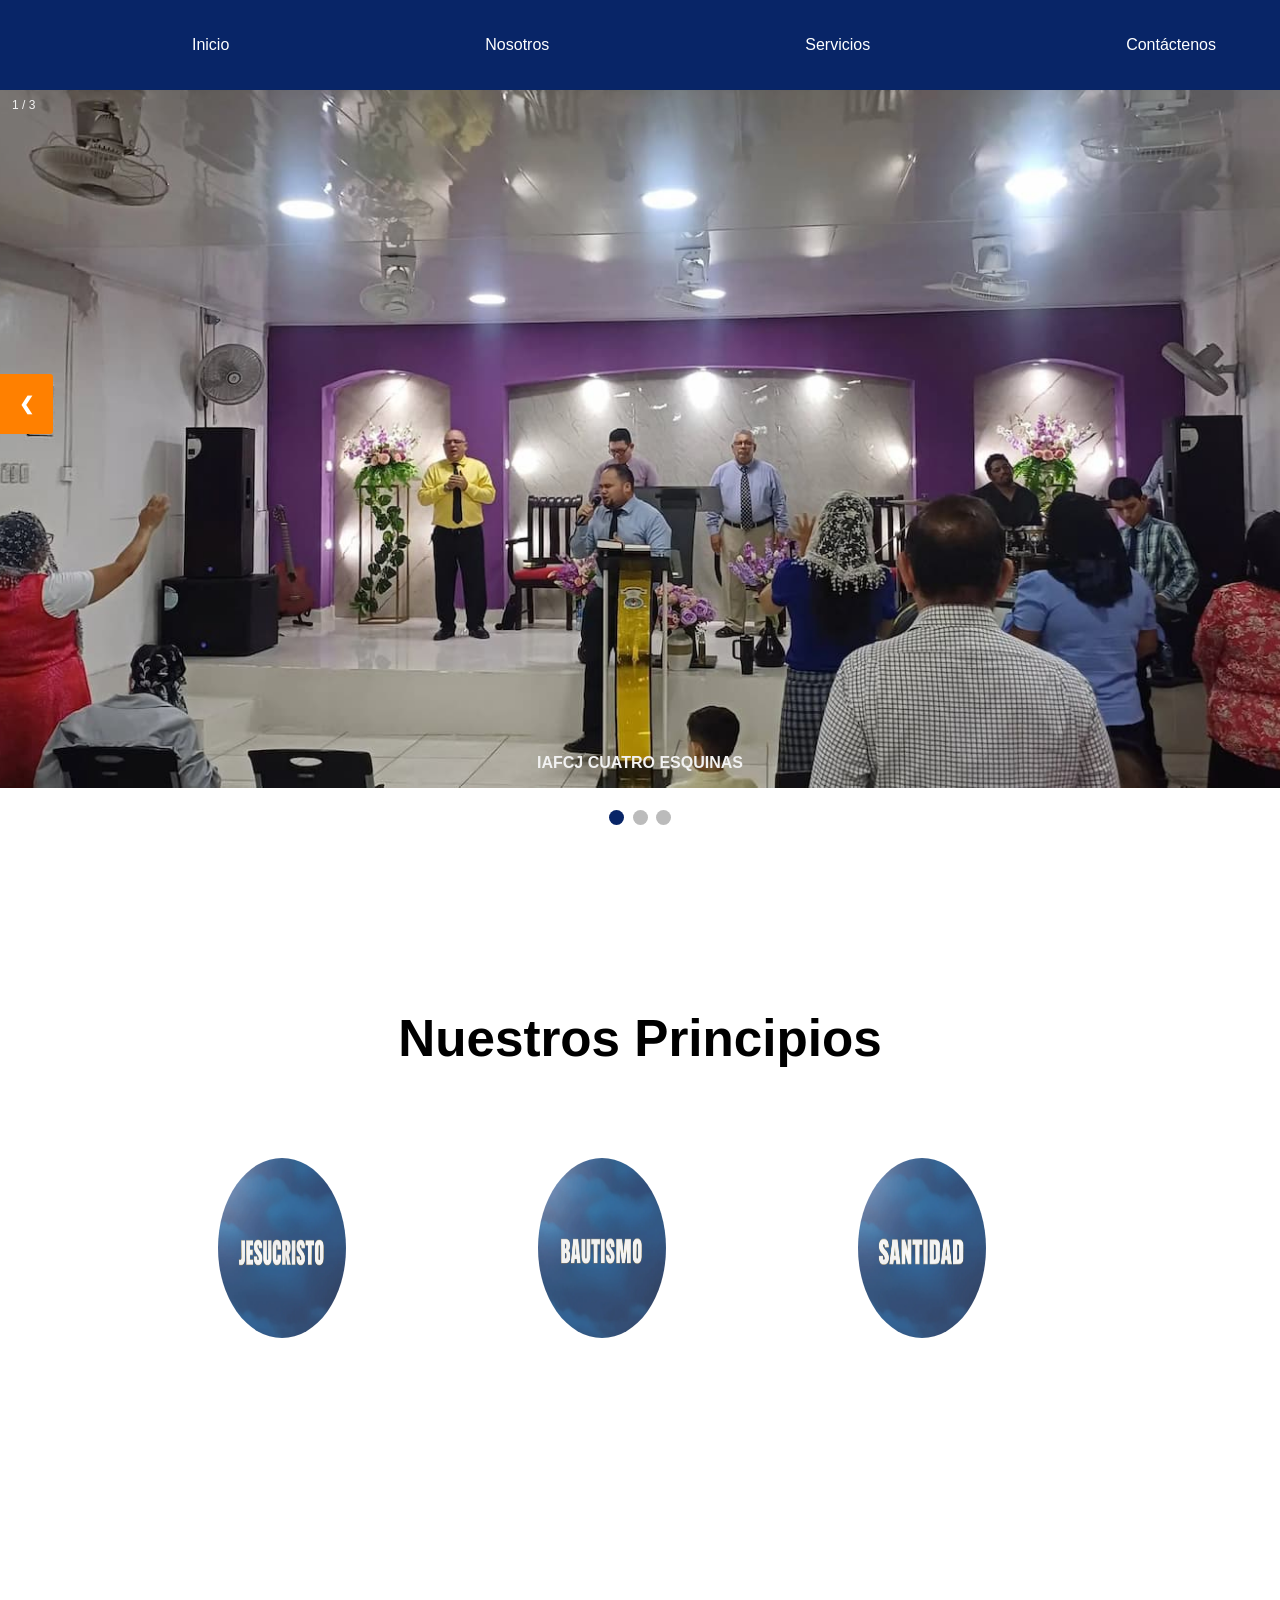
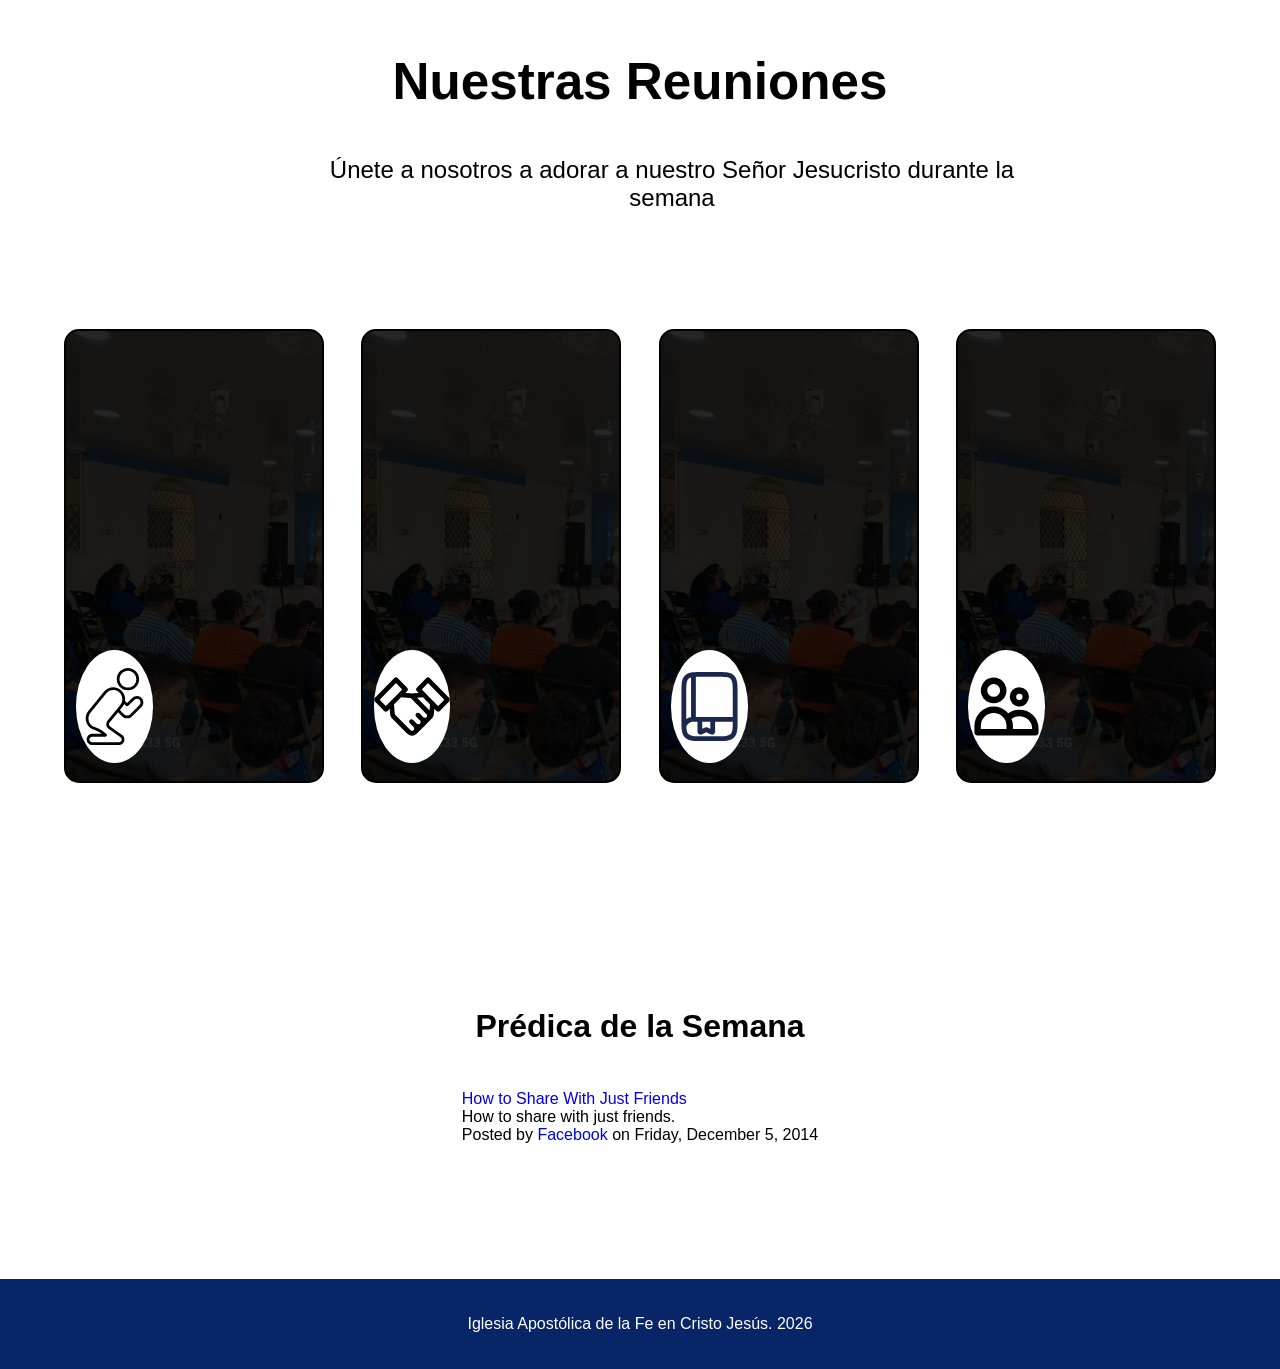
<file: index.html>
<!DOCTYPE html>
<html lang="es">
<head>
    <meta charset="UTF-8">
    <meta http-equiv="X-UA-Compatible" content="IE-edge">
    <meta name="viewport" content="width=device-width, initial-scale=1.0">
    <meta name="description" content="Bienvenido a nuestros servicos durante la semana. Un lugar para conocer, adorar y orar a nuestro señor Jesucristo.">
    <title>Iglesia Apostolica de la Fe en Cristo Jesus Cuatro Esquinas</title>
    <link rel="preload" href="img/slides/vista-frente-1600w.webp" as="image">
    <link rel="stylesheet" href="style.css">
</head>
<body>
  <header class="header-container">
    <nav class="nav-bar">
      <ul class="nav-options">
        <li class="nav-list"><a class="link" href="index.html#home">Inicio</a></li>
        <li class="nav-list"><a class="link" href="nosotros.html">Nosotros</a></li>
        <li class="nav-list"><a class="link" href="index.html#servicios">Servicios</a></li>
        <li class="nav-list"><a class="link" href ="contact.html">Contáctenos</a></li>
      </ul>
    </nav>
    <nav class="nav-mobil" >
      <div class="hamburger">
        <span class="bar"></span>
        <span class="bar"></span>        
        <span class="bar"></span> 
      </div>
      <ul class="mobil-list">
        <li><a class="mobil-link" href="index.html#home">Inicio</a></li>
        <li><a class="mobil-link" href="nosotros.html">Nosotros</a></li>
        <li><a class="mobil-link" href="index.html#servicios">Servicios</a></li>
        <li><a  class="mobil-link" href="contact.html">Contáctenos</a></li>
      </ul>    
    </nav>
    <section class="home" id="home">

      <div class="slideshow-container">
      <div class="mySlides fade">
        <div class="numbertext">1 / 3</div>
        <img src="img/slides/vista-frente-1600w.webp" srcset="img/slides/vista-frente-800w.webp 800w, img/slides/vista-frente-1600w.webp 1600w, img/slides/vista-frente-2500w.webp 2500w" 
        sizes= "(max-width: 768px) 100vw, 80vw" class="hero" fetchpriority="high" alt="Alabando a Jesucristo">
        <h1 class="text">IAFCJ CUATRO ESQUINAS</h1>
      </div>

      <div class="mySlides fade">
        <div class="numbertext">2 / 3</div>
        <img src="img/slides/imposicion_pastor_soto.webp" class="hero" alt="Orando por sanidad">
        <div class="text">IAFCJ CUATRO ESQUINAS</div>
      </div>

  <div class="mySlides fade">
    <div class="numbertext">3 / 3</div>
    <img src="img/slides/Congregacion_desde_altar.webp" class="hero" alt="IAFCJ Cuatro Esquinas alabdo a Dios">
    <div class="text">IAFCJ CUATRO ESQUINAS</div>
  </div>

    <button type="button" class="prev" onclick="plusSlides(-1)" aria-label="Anterior slide">&#10094;</button>
    <button type="button" class="next" onclick="plusSlides(1)" aria-label="Siguiente slide">&#10095;</button>
  </div>

  <br>

  <!-- The dots/circles -->
<div class="dot-container">
    <span class="dot" onclick="currentSlide(1)"></span>
    <span class="dot" onclick="currentSlide(2)"></span>
    <span class="dot" onclick="currentSlide(3)"></span>
  </div>
      </section>
  </header>
  <main>
  <section class="principios-container">
    <h2 class="principios-title">Nuestros Principios</h2>
    
    <!-- Imagenes de Principios desplegadas con JS-->
  
  
    <div class="principios"></div>
  
    </section>
  
          <div class="modal hidden">
            <div class="modal-content">
              <span class="close-btn">&times;</span>
              <img class="modal-img">
              <p class="modal-text"></p>
            </div>
          </div>
      
  <section class="servicios-section" id="servicios">
    <h2 class="servicios-title">Nuestras Reuniones</h2>
    <p class="invitacion">Únete a nosotros a adorar a nuestro Señor Jesucristo durante la semana</p>
    <div class="servicios-container">
      <div class="servicios">
        <h3>CULTO DE ORACIÓN</h3>
        <img src="img/servicios/orar.svg" class="service-image" alt="Icono manos orando">
        <p class="dia">Martes 6:00 pm</p>
      </div>
      <div class="servicios">
        <h3>CULTO DE FRATERNIDADES</h3>
        <img src="img/servicios/hand-shake.svg" alt="Icono saludo">
        <p class="dia">Jueves 6:00 pm</p>
      </div>
      <div class="servicios">
        <h3 >ESCUELA BÍBLICA</h3>
        <img src="img/servicios/bible.svg" alt="Icono de la biblia">
        <p class="dia">Domingos 10:00 am</p>
      </div>
      <div class="servicios">
        <h3>CULTO EVANGELÍSTICO</h3>
        <img src="img/servicios/users.svg" alt="Icono usuarios">
        <p class="dia">Domingos 11:15 pm</p>
      </div>
    </div>
  
  </section>
  
  <section class="preach">
    <h2 class="preach-title">Prédica de la Semana</h2>
    <div id="fb-root"></div>
    <script async defer src="https://connect.facebook.net/en_US/sdk.js#xfbml=1&version=v19.0"></script>
  
    <div class="fb-video" data-href="https://www.facebook.com/somos4troesquinas/videos/1485760486324151" data-width="500" data-show-text="false">
      <div class="fb-xfbml-parse-ignore">
        <blockquote cite="https://www.facebook.com/facebook/videos/10153231379946729/">
          <a href="https://www.facebook.com/facebook/videos/10153231379946729/">How to Share With Just Friends</a>
          <p>How to share with just friends.</p>
          Posted by <a href="https://www.facebook.com/facebook/">Facebook</a> on Friday, December 5, 2014
        </blockquote>
      </div>
    </div>
  </section>
</main>

<footer class="footer">
  <span>Iglesia Apostólica de la Fe en Cristo Jesús. 2026</span>
</footer>

<script defer src="menu.js"></script> 
<script defer src="script.js"></script>
</body>
</html>
</file>
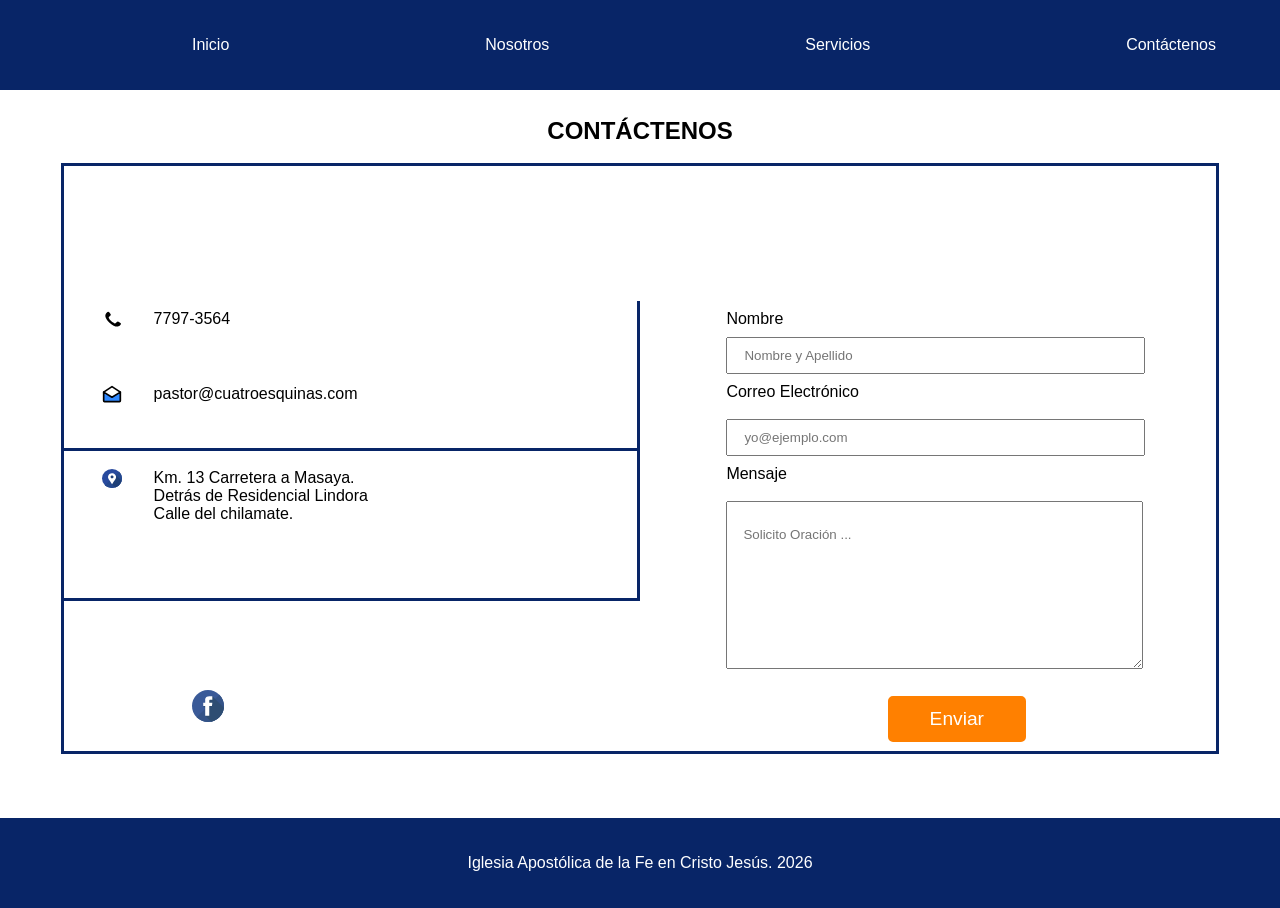
<file: contact.html>
<!DOCTYPE html>
<html lang="es">
<head>
    <meta charset="UTF-8">
    <meta http-equiv="X-UA-Compatible" content="IE-edge">
    <meta name="viewport" content="width=device-width, initial-scale=1.0">
    <meta name="description" content="Contáctenos. Envíe su nombre, correo y mensaje y le responderemos pronto">
    <title>Contacto</title>
    <link rel="stylesheet" href="style.css">
</head>
<body>
  
<header class="header-container">
  <nav class="nav-bar">
    <ul class="nav-options">
      <li class="nav-list"><a class="link" href="index.html#home">Inicio</a></li>
      <li class="nav-list"><a class="link">Nosotros</a></li>
      <li class="nav-list"><a class="link" href="index.html#servicios">Servicios</a></li>
      <li class="nav-list"><a class="link" href="contact.html">Contáctenos</a></li>
    </ul>
  </nav>
  <nav class="nav-mobil" >
    <div class="hamburger">
      <span class="bar"></span>
      <span class="bar"></span>        
      <span class="bar"></span> 
    </div>
    <ul class="mobil-list">
      <li><a class="mobil-link" href="index.html#home">Inicio</a></li>
      <li><a class="mobil-link" href="nosotros.html">Nosotros</a></li>
      <li><a class="mobil-link" href="index.html#servicios">Servicios</a></li>
      <li><a  class="mobil-link" href="contact.html">Contáctenos</a></li>
    </ul>    
  </nav>
</header>
  </main>  
    <section class="form-section">
      <h1>CONTÁCTENOS</h1>
      <div class="info-container">
        <img src="img/forma/call.svg" class="phone-image" alt="phone icon"><p class="phone-number">7797-3564</p>
        <img src="img/forma/mail.svg" class="mail-image" alt="mail icon"><p class="email">pastor@cuatroesquinas.com</p>
       
        <img src="img/forma/address.svg" class="address-image" alt="Location icon"><div class="address">
          <p>Km. 13 Carretera a Masaya.</p>  Detrás de Residencial Lindora
          <p>Calle del chilamate.</p>
        </div>
        <ul class="social-networks"> 
          <li class="list-social"> <a href="https://www.facebook.com/somos4troesquinas" class="logo"><img src="img/forma/fb1.svg" class="fb" alt="Facebook icon"></a></li>
        </ul>
        <form action="https://api.web3forms.com/submit" method="POST" class="form">
          <input type="hidden" name="access_key" value="96ead554-1c9c-457c-add5-d3d6f582c235">
          <label for="name" class="label-name">Nombre</label>
          <input type="text" class="text-name" name="name" id="name" maxlength="30" placeholder= "Nombre y Apellido" required>
          <label  for="email" class="label-email">Correo Electrónico</label>
          <input type="email" name="email" class="text-name" id="email" placeholder= "yo@ejemplo.com" required>
          <label for="msg" class="label-message">Mensaje</label>
          <textarea name="message" class="text-message" id= "msg" maxlength="600" placeholder= "Solicito Oración ..."></textarea>
          <button type="submit">Enviar</button>
        </form>
      </div>
    </section>  
  </main>
  <footer class="footer">
    <span>Iglesia Apostólica de la Fe en Cristo Jesús. 2026</span>
  </footer>

  <script src="menu.js"></script>
</body>
</html>
</file>
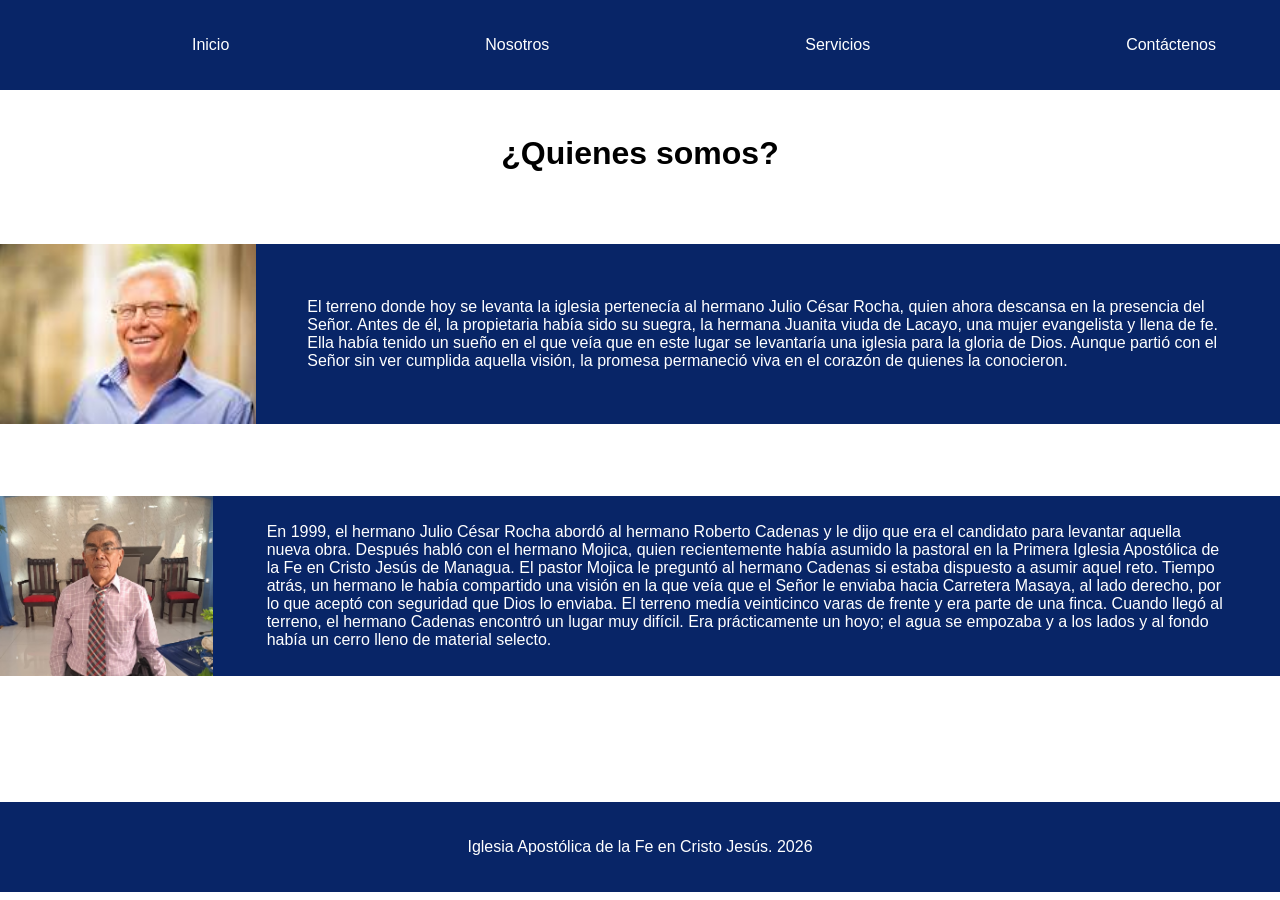
<file: nosotros.html>
<!DOCTYPE html>
<html lang="es">
<head>
    <meta charset="UTF-8">
    <meta http-equiv="X-UA-Compatible" content="IE-edge">
    <meta name="viewport" content="width=device-width, initial-scale=1.0">
    <meta name="description" content="Conozca quienes somos, nuestros inicios, nuestros pastores">
    <title>Nosotros</title>
    <link rel="stylesheet" href="style.css">
</head>
<body>
  <header class="header-container">
    <nav class="nav-bar">
      <ul class="nav-options">
        <li class="nav-list"><a class="link" href="index.html#home">Inicio</a></li>
        <li class="nav-list"><a class="link" href="nosotros.html">Nosotros</a></li>
        <li class="nav-list"><a class="link" href="index.html#servicios">Servicios</a></li>
        <li class="nav-list"><a class="link" href ="contact.html">Contáctenos</a></li>
      </ul>
    </nav>
    <nav class="nav-mobil" >
      <div class="hamburger">
        <span class="bar"></span>
        <span class="bar"></span>        
        <span class="bar"></span> 
      </div>
      <ul class="mobil-list">
        <li><a class="mobil-link" href="index.html#home">Inicio</a></li>
        <li><a class="mobil-link" href="nosotros.html">Nosotros</a></li>
        <li><a class="mobil-link" href="index.html#servicios">Servicios</a></li>
        <li><a  class="mobil-link" href="contact.html">Contáctenos</a></li>
      </ul>    
    </nav>
  </header>

  <main>
    <h1 class="nosotros-title">¿Quienes somos?</h1>
<!--<p>
  El terreno donde hoy se levanta la iglesia pertenecía al hermano Julio César Rocha, quien ahora descansa en la 
  presencia del Señor. Antes de él, la propietaria había sido su suegra, la hermana Juanita viuda de Lacayo, una mujer 
  evangelista y llena de fe. Ella había tenido un sueño en el que veía que en este lugar se levantaría una iglesia para 
  la gloria de Dios. Aunque partió con el Señor sin ver cumplida aquella visión, la promesa permaneció viva en el corazón 
  de quienes la conocieron.
</p>
<p>
  En 1999, el hermano Julio César Rocha abordó al hermano Roberto Cadenas y le dijo que era el candidato  para levantar 
  aquella nueva obra. Después habló con el hermano Mojica, quien recientemente había asumido la 
  pastoral en la Primera Iglesia  Apostólica de la Fe en Cristo Jesús de Managua. El pastor Mojica le preguntó al hermano 
  Cadenas si estaba dispuesto a asumir aquel reto. Tiempo atrás, un hermano le había compartido una visión en la que veía 
  que el Señor le enviaba hacia Carretera Masaya, al lado derecho, por lo que aceptó con seguridad que Dios lo enviaba.
  El terreno medía veinticinco varas de frente y era parte de una finca. Cuando llegó al terreno, el hermano Cadenas encontró 
  un lugar muy difícil. Era prácticamente un hoyo; el agua se empozaba y a los lados y al fondo había un cerro lleno de 
  material selecto. 
</p>
<p>
  La hermana Amanda Díaz, quien cuidaba la finca, se acercó y se ofreció a apoyar en la obra. También le expresó que conocía 
  a mucha gente del sector y que en aquella zona no existía una iglesia apostólica. Con esa motivación, el hermano comenzó 
  a visitar dos veces por semana, recorriendo casa por casa junto a ella. 
  El hermano Sergio Ampié se convirtió en el primer bautizado de la nueva obra, y desde ese momento la congregación comenzó
  a crecer. Sin embargo, surgió un problema: las personas aceptaban al Señor y preguntaban dónde se reunirían para 
  congregarse. 
</p>
<p>
  Con pico, piochas y palas, después de los ayunos, apenas tres o cuatro personas trabajaban arduamente para acondicionar 
  el terreno. La hermana Amanda presidía los cultos y el hermano Cadenas predicaba la Palabra. Todo se hacía con esfuerzo, 
  sacrificio y mucha fe.
</p>
<p>
  Llegó un momento en que la obra seguía creciendo, pero no había recursos económicos ni un lugar adecuado para reunirse. 
  Ya tenían alrededor de catorce jóvenes congregándose, pero aún no contaban con un templo. Entonces alguien donó un toldo 
  y bajo aquella cubierta improvisada comenzaron a realizar los cultos.
</p>
<p>
  Más adelante, las columnas de la iglesia fueron compradas a un pastor que vendía hierro. Ya teníamos materiales, pero 
  no había quien levantara la estructura. Fue entonces cuando el hermano Luis Adán González se ofreció voluntariamente para 
  realizar el trabajo sin recibir salario alguno. Gracias a su ayuda, la estructura pudo levantarse.
</p>
<p>
  Aun así, la iglesia no tenía piso ni paredes. Cuando llovía, todos terminaban empapados y llenos de lodo. El hermano 
  Cadenas tocó una puerta buscando ayuda para construir la pared trasera del templo, pero no se abrió. Aquella noche llegó 
  triste al culto y anunció a la congregación que no tendrían paredes que los resguardaran. Sin embargo, ese día había 
  llegado una visita desde Chinandega, y al escuchar la situación le dijo: “No se preocupe, yo dono el material ”. 
  Así, una vez más, Dios proveyó en el momento exacto.
</p>
<p>
  Entre aquellos catorce jovencitos que comenzaron a llegar a la iglesia estaba Jonathan Ponce. El hermano Cadenas fue 
  personalmente a hablar con sus padres para solicitar permiso para bautizarlo. La respuesta de ellos fue impactante: 
  “Desde que mi hijo va donde ustedes, ha tenido un cambio radical”. Ese testimonio confirmó que Dios estaba obrando 
  poderosamente en medio de aquella naciente congregación.
</p>
  <p>
  Así comenzó la historia de la iglesia: entre lodo, esfuerzo, ayuno, oración y fe, viendo cómo Dios iba cumpliendo la 
  visión que años atrás había puesto en el corazón de una mujer creyente.

  </p>-->
    <div class="people1-container">
      <img src="img/nosotros/julio_rocha.jpeg" class="people1" alt="Hermano Julio Rocha">
      <div class="container-people1-text">
        <span class="people1-text">La hermana Juanita viuda de Lacayo soño que en su finca se levantaría una congregación. Su yerno, el
          hermano Julio Rocha, donó el terreno en 1999.
        </span>
        <span class="people1-desktop">
          El terreno donde hoy se levanta la iglesia pertenecía al hermano Julio César Rocha, quien ahora descansa en la 
          presencia del Señor. Antes de él, la propietaria había sido su suegra, la hermana Juanita viuda de Lacayo, una mujer 
          evangelista y llena de fe. Ella había tenido un sueño en el que veía que en este lugar se levantaría una iglesia para 
          la gloria de Dios. Aunque partió con el Señor sin ver cumplida aquella visión, la promesa permaneció viva en el corazón 
          de quienes la conocieron.
        </span>
      </div>
    </div>
    <div class="people2-container">
      <img src="img/nosotros/roberto_cadenas.jpeg" class="people2" alt="Hermano Roberto Cadenas">
      <div class="container-people2-text">
        <span class="people2-text">El hermano Roberto Cadenas había recibido una palabra: que el Señor le enviaba hacia 
        Carretera Masaya, por lo que aceptó empezar la obra con la seguridad que Dios lo enviaba.
        </span>
        <span class="people1-desktop">
          En 1999, el hermano Julio César Rocha abordó al hermano Roberto Cadenas y le dijo que era el candidato  para levantar 
          aquella nueva obra. Después habló con el hermano Mojica, quien recientemente había asumido la 
          pastoral en la Primera Iglesia  Apostólica de la Fe en Cristo Jesús de Managua. El pastor Mojica le preguntó al hermano 
          Cadenas si estaba dispuesto a asumir aquel reto. Tiempo atrás, un hermano le había compartido una visión en la que veía 
          que el Señor le enviaba hacia Carretera Masaya, al lado derecho, por lo que aceptó con seguridad que Dios lo enviaba.
          El terreno medía veinticinco varas de frente y era parte de una finca. Cuando llegó al terreno, el hermano Cadenas encontró 
          un lugar muy difícil. Era prácticamente un hoyo; el agua se empozaba y a los lados y al fondo había un cerro lleno de 
          material selecto. 
        </span>
      </div>
    </div>
    </main>

    <footer class="footer">
      <span>Iglesia Apostólica de la Fe en Cristo Jesús. 2026</span>
    </footer>


<script src="menu.js"></script> 
</body>
</html>
</file>
<file: style.css>
* {
  margin: 0;
  padding: 0;
  text-decoration: none;
  font-family: "Montserrat", sans-serif;
}

html,
body {
  min-height: 100%;
  width: 100%;
}

body {
  background: white;
  background-repeat: no-repeat;
}

/* Hero Section */

.slideshow-container {
  max-width: 1000px;
  position: relative;
  margin: auto;
}

.mySlides {
  display: none;
}

.prev,
.next {
  cursor: pointer;
  position: absolute;
  top: 50%;
  width: auto;
  margin-top: -22px;
  padding: 16px;
  color: white;
  font-weight: bold;
  font-size: 18px;
  transition: 0.6s ease;
  border-radius: 0 3px 3px 0;
  user-select: none;
}

.next {
  right: 0;
  border-radius: 3px 0 0 3px;
}

.prev:hover,
.next:hover {
  background-color: rgba(0, 0, 0, 0.8);
}

/* Caption text */
.text {
  color: #f2f2f2;
  font-size: 1rem;
  font-weight: bold;
  position: absolute;
  bottom: 20px;
  width: 100%;
  text-align: center;
}

/* Number text (1/3 etc) */
.numbertext {
  color: #f2f2f2;
  font-size: 12px;
  padding: 8px 12px;
  position: absolute;
  top: 7.5vh;
}

/* The dots/bullets/indicators */

.dot-container {
  text-align: center;
}

.dot {
  cursor: pointer;
  height: 15px;
  width: 15px;
  margin: 0 2px;
  background-color: #bbb;
  border-radius: 50%;
  display: inline-block;
  transition: background-color 0.6s ease;
}

.active,
.dot:hover {
  background-color: #717171;
}

/* Fading animation */
.fade {
  animation-name: fade;
  animation-duration: 1.5s;
}

@keyframes fade {
  from { opacity: 0.4; }
  to { opacity: 1; }
}

.hero {
  margin-top: 7.5vh;
  height: 35vh;
  width: 100vw;
  object-fit: cover;
}

.header-container {
  display: flex;
  width: 100vw;
}

.nav-bar {
  width: 0;
  height: 0;
}

.nav-mobil {
  display: flex;
  justify-content: space-between;
  align-items: center;
  background-color: #082567;
  transition: 0.3s;
  width: 100vw;
  height: 7.5vh;
  position: fixed;
  z-index: 1000;
}

.nav-mobil li {
  list-style: none;
}

.mobil-list {
  visibility: hidden;
  background-color: #082567;
}

.mobil-link {
  color: white;
  font-size: 3rem;
}

.hamburger {
  flex: 1;
  margin-left: -10vw;
}

.bar {
  display: block;
  width: 6vw;
  height: 0.5vh;
  margin: 0.6vh auto;
  -webkit-transition: all 0.3s ease-in-out;
  transition: all 0.3s ease-in-out;
  background-color: white;
}

.hamburger.active .bar:nth-child(1) {
  margin-top: 5vh;
  margin-left: 10vw;
  transform: translateY(13px) rotate(45deg);
}

.hamburger.active .bar:nth-child(2) {
  opacity: 0;
}

.hamburger.active .bar:nth-child(3) {
  margin-top: 1.5vh;
  margin-left: 10vw;
  transform: translateY(-16px) rotate(-45deg);
}

.nav-mobil.active {
  display: flex;
  flex-direction: column;
  justify-content: center;
  left: -5vh;
  transition: 0.3s;
  z-index: 1;
  width: 110vw;
  height: 100vh;
  padding-bottom: 10vh;
  visibility: visible;
}

.active {
  background-color: #082567;
}

.nav-mobil.active .mobil-list {
  gap: 2vh;
  margin-top: -40vh;
  margin-left: 14vw;
  visibility: visible;
}

.mobil-list.active {
  visibility: visible;
  display: flex;
  justify-content: space-around;
  align-items: center;
  flex-direction: column;
  width: 80%;
  height: 70%;
}

.link {
  visibility: hidden;
}

/* Principios Section Mobile */

.principios-title {
  color: black;
  font-size: 2em;
  padding-bottom: 5vh;
}

.principios-container {
  padding: 10vh 0 15vh 0;
  display: flex;
  flex-direction: column;
  align-items: center;
  width: 100vw;
}

.principios {
  width: 90%;
}

.principio {
  width: 40%;
  height: 20%;
  border-radius: 50%;
  opacity: 0.8;
  transition: 1s ease;
  cursor: pointer;
  margin-bottom: 2vh;
}

.principio_container {
  display: flex;
  flex-direction: column;
  align-items: center;
  position: relative;
}

.principio_container:hover {
  display: flex;
  flex-direction: column;
  opacity: 1;
}

.principio_btn {
  margin: 3vh 0 5vh 0;
  background-color: #ff8000;
  color: white;
  opacity: 1;
  border-radius: 5px;
  border: 3px solid #ff8000;
  font-size: 1em;
  font-weight: bold;
  padding: 10px 20px;
}

/* Servicios Section */

.servicios-section {
  display: flex;
  flex-direction: column;
  align-items: center;
  width: 100vw;
  padding-bottom: 10vh;
}

.servicios-title {
  color: black;
  font-size: 2em;
  padding-bottom: 5vh;
  display: flex;
  justify-content: center;
  width: 90vw;
}

.invitacion {
  color: black;
  font-size: 1.5em;
  padding-bottom: 8vh;
  width: 80vw;
  text-align: center;
}

.servicios-container {
  display: flex;
  flex-direction: column;
  align-items: center;
  width: 90vw;
  margin-left: 2.5vw;
}

.servicios {
  display: flex;
  flex-direction: column;
  align-items: center;
  height: 50vh;
  width: 80vw;
  background-image: none;
  background-color: #104e8b;
  border: #082567 solid 2px;
  border-radius: 15px;
  margin-top: 5vh;
}

.servicios h3 {
  color: white;
  margin: 10vh 0 3vh 0;
  font-size: 1.2em;
  font-weight: bold;
}

.servicios img {
  background-color: white;
  width: 35%;
  height: 25%;
  border-radius: 50%;
  overflow: hidden;
  margin: 3vh 0 3vh 2vw;
}

.dia {
  color: white;
  font-size: 1.2em;
  font-weight: bold;
}

.preach {
  display: flex;
  flex-direction: column;
  justify-content: center;
  padding: 10vh 0 5vh 0;
  width: 90vw;
}

.preach-title {
  display: flex;
  justify-content: center;
  color: black;
  font-size: 2em;
  padding-bottom: 5vh;
  margin-left: 5vw;
  width: 90vw;
}

.fb-video {
  width: 90vw;
  display: flex;
  justify-content: center;
  margin-left: 5vw;
}

/* Modal */

.modal {
  position: fixed;
  inset: 0;
  width: 100vw;
  height: 100vh;
  background-color: rgba(0, 0, 0, 0.9);
  backdrop-filter: blur(15px);
  display: flex;
  justify-content: center;
  align-items: center;
  z-index: 1000;
}

.hidden {
  display: none;
}

.modal-img {
  width: 100%;
}

.modal-content {
  position: relative;
  background-color: white;
  width: 80%;
  max-width: 700px;
  padding: 20px;
  border-radius: 10px;
}

.modal-text {
  margin-top: 20px;
  line-height: 1.6;
}

.close-btn {
  justify-self: end;
  font-size: 2rem;
  cursor: pointer;
}

/* Form Section */

.form-section {
  display: flex;
  flex-direction: column;
  justify-content: center;
  padding-top: 2vh;
}

.form-section h1 {
  margin-bottom: 2vh;
  align-self: center;
}

.servicios:hover > h3 {
  display: block;
}

.form {
  grid-row: 1/2;
  display: flex;
  flex-direction: column;
  justify-content: center;
  width: 86vw;
  padding-left: 5%;
  border-bottom: solid #082567 3px;
}

.info-container {
  width: 90vw;
  height: 75vh;
  margin: 0 5vw 5vw 5vw;
  display: grid;
  grid-template-columns: 1fr;
  grid-template-rows: repeat(5, 1fr);
  border: solid #082567 3px;
}

.label-name {
  grid-row: 1/2;
  width: 90%;
  margin: 1vh 0 2vh 0;
}

.text-name {
  grid-row: 1/2;
  width: 90%;
  padding: 1vh 0 1vh 0;
}

.text-name::placeholder,
.text-email::placeholder,
.text-message::placeholder {
  padding: 1rem;
}

.label-email {
  grid-row: 1/2;
  margin: 1vh 0 2vh 0;
}

.text-email {
  grid-row: 1/2;
  width: 90%;
  padding: 1vh 0 1vh 0;
}

.label-message {
  grid-row: 1/2;
  margin: 1vh 0 2vh 0;
}

.text-message {
  grid-row: 1/2;
  width: 90%;
  padding: 1vh 0 0 0;
  height: 20vh;
}

button {
  grid-row: 1/2;
  width: 30%;
  margin-top: 3vh;
  padding: 1vh;
  align-self: center;
  margin-bottom: 2%;
  background-color: #ff8000;
  border: 3px solid #ff8000;
  border-radius: 5px;
  color: white;
  font-size: 1.2rem;
}

.phone-image {
  grid-column: 1/2;
  grid-row: 2/3;
  height: 1.2em;
  padding: 1vh 0 0 13vw;
}

.phone-number {
  grid-column: 1/2;
  grid-row: 2/3;
  padding: 1vh 0 0 20vw;
}

.mail-image {
  grid-column: 1/2;
  grid-row: 3/4;
  height: 1.2em;
  padding: 0 0 0 13vw;
}

.email {
  grid-column: 1/2;
  grid-row: 3/4;
  border-bottom: solid #082567 3px;
  padding: 0 0 1vh 20vw;
}

.address-image {
  grid-column: 1/2;
  grid-row: 4/5;
  height: 1.2em;
  padding: 3vh 0 0 13vw;
}

.address {
  grid-column: 1/2;
  grid-row: 4/5;
  border-bottom: solid #082567;
  padding: 1vh 0 1vh 20vw;
}

.social-networks {
  grid-column: 1/2;
  grid-row: 5/6;
  border-bottom: solid #082567 3px;
}

.list-social {
  height: 40%;
  list-style: none;
}

.fb {
  height: 2em;
  margin-left: 20vw;
  margin-top: 1.5vh;
}

/* Nosotros page */

.nosotros-title {
  color: black;
  margin-top: 15vh;
  text-align: center;
}

.people1-container {
  width: 100vw;
}

.people1 {
  margin-left: 0;
  margin-top: 5vh;
  object-fit: cover;
  animation: slideLeft 5s ease-in-out forwards;
}

.container-people1-text {
  display: flex;
  align-items: center;
  justify-content: center;
  min-height: 7rem;
  width: 100%;
  background-color: #082567;
  animation: fadeIn 5s ease forwards;
}

.people1-text {
  width: 90%;
  padding-top: 3%;
  color: white;
  animation: fadeIn 5s ease forwards;
}

.people1-desktop {
  display: none;
}

/* People 2 */

.people2-container {
  width: 100vw;
  margin-bottom: 14vh;
}

.people2 {
  width: 50vw;
  height: 18vh;
  object-fit: cover;
  margin-right: 20vw;
  animation: slideRight 5s ease forwards;
}

.container-people2-text {
  display: flex;
  align-items: center;
  justify-content: center;
  min-height: 7rem;
  width: 100%;
  height: 7rem;
  background-color: #082567;
  animation: fadeIn 2s ease forwards;
}

.people2-text {
  width: 90%;
  padding-left: 5%;
  padding-top: 3%;
  position: absolute;
  color: white;
  animation: fadeIn 5s ease forwards;
}

@keyframes slideLeft {
  from {
    transform: translateX(0);
    opacity: 0;
  }

  to {
    transform: translateX(90%);
    opacity: 1;
  }
}

@keyframes slideRight {
  from {
    transform: translateX(60%);
    opacity: 0;
  }

  to {
    transform: translateX(5%);
    opacity: 1;
  }
}

@keyframes fadeIn {
  from {
    opacity: 0;
  }

  to {
    opacity: 1;
  }
}

.footer {
  height: 7.5vh;
  background-color: #082567;
  display: flex;
  align-items: center;
  justify-content: center;
}

.footer span {
  color: white;
  font-size: 1rem;
}

@media screen and (min-width: 359px) {
  .hamburger.active .bar:nth-child(1) {
    margin-top: 5vh;
    margin-left: -25vw;
    transform: translateY(13px) rotate(45deg);
  }

  .hamburger.active .bar:nth-child(3) {
    margin-top: 2.3vh;
    margin-left: -25vw;
    transform: translateY(-16px) rotate(-45deg);
  }

  .principio_btn {
    width: 30vw;
  }

  .info-container {
    height: 90vh;
    padding-top: 15vh;
  }

  .form-section h2 {
    padding-top: 8vh;
  }
}

@media screen and (min-width: 374px) {
  .hamburger.active .bar:nth-child(1) {
    margin-top: 5vh;
    margin-left: -25vw;
    transform: translateY(13px) rotate(45deg);
  }

  .hamburger.active .bar:nth-child(3) {
    margin-top: 2.65vh;
    margin-left: -25vw;
    transform: translateY(-16px) rotate(-45deg);
  }

  .principio_btn {
    width: 30vw;
  }

  .form-section {
    padding-top: 8vh;
  }
}

@media screen and (min-width: 389px) {
  .hamburger.active .bar:nth-child(1) {
    margin-top: 5.9vh;
    margin-left: -25vw;
    transform: translateY(13px) rotate(45deg);
  }

  .hamburger.active .bar:nth-child(3) {
    margin-top: 1.8vh;
    margin-left: -25vw;
    transform: translateY(-16px) rotate(-45deg);
  }

  .info-container {
    height: 80vh;
  }
}

@media screen and (min-width: 411px) {
  .hamburger.active .bar:nth-child(1) {
    margin-top: 5.7vh;
    margin-left: -25vw;
    transform: translateY(13px) rotate(45deg);
  }

  .hamburger.active .bar:nth-child(3) {
    margin-top: 1.6vh;
    margin-left: -25vw;
    transform: translateY(-16px) rotate(-45deg);
  }

  .info-container {
    width: 90vw;
    height: 80vh;
  }
}

@media screen and (min-width: 429px) {
  .hamburger.active .bar:nth-child(1) {
    margin-top: 5.9vh;
    margin-left: -25vw;
    transform: translateY(13px) rotate(45deg);
  }

  .hamburger.active .bar:nth-child(3) {
    margin-top: 1.5vh;
    margin-left: -25vw;
    transform: translateY(-16px) rotate(-45deg);
  }

  .info-container {
    height: 75vh;
  }
}

@media (min-width: 767px) {
  .nav-mobil {
    visibility: hidden;
  }

  .nav-options {
    visibility: visible;
    display: flex;
    justify-content: space-around;
    align-items: center;
    background-color: #082567;
    transition: 0.3s;
    width: 100vw;
    height: 10vh;
    position: fixed;
    z-index: 1000;
  }

  .nav-list {
    list-style: none;
  }

  .link {
    margin-left: 10vw;
    font-weight: 400;
    padding-bottom: 8px;
    border-bottom: 3px solid transparent;
    color: white;
    z-index: 1000;
    visibility: visible;
  }

  .link:hover {
    border-color: white;
    font-weight: 600;
  }

  .hamburger {
    visibility: hidden;
  }

  .nav-bar {
    visibility: visible;
  }

  .text {
    width: 100vw;
  }

  .next {
    right: -32vw;
  }

  .slideshow-container {
    margin: 0;
  }

  .hero {
    height: 80vh;
    width: 100vw;
  }

  .numbertext {
    top: 10vh;
  }

  .dot-container {
    width: 100vw;
  }

  .principios-title {
    font-size: 3.2em;
    padding-bottom: 10vh;
  }

  .principios-container {
    width: 90vw;
    display: flex;
    flex-direction: column;
    padding: 20vh 0 20vh 5vw;
  }

  .principios {
    display: flex;
    flex-direction: row;
    align-items: center;
  }

  .principio_container {
    display: flex;
    flex-direction: column;
    width: 25vw;
  }

  .principio_container:hover {
    display: flex;
    flex-direction: column;
  }

  .principio {
    width: 10vw;
    height: 20vh;
  }

  .principio_btn {
    background-color: #ff8000;
    color: white;
    opacity: 0;
  }

  .principio_container:hover > .principio_btn {
    opacity: 1;
  }

  .preach {
    display: flex;
    flex-direction: column;
    align-items: center;
    padding: 10vh 0 15vh 0;
    width: 100vw;
  }

  .preach-title {
    align-items: center;
    width: 100%;
    margin: 0;
  }

  .fb-video {
    display: flex;
    justify-content: center;
    width: 100%;
    margin: 0;
  }

  .fb_iframe_widget {
    display: flex !important;
    justify-content: center !important;
  }

  /* Modal Desktop */

  .modal {
    width: 100vw;
    height: 100vh;
    align-items: center;
  }

  .modal-content {
    height: 80vh;
  }

  .close-btn {
    top: 10px;
    right: 20px;
  }

  .modal-img {
    height: 50vh;
    object-fit: cover;
  }

  .servicios-section {
    display: flex;
    flex-direction: column;
    align-items: center;
    width: 100vw;
    padding-bottom: 10vh;
  }

  .servicios-title {
    color: black;
    font-size: 3.2em;
    padding-bottom: 5vh;
  }

  .invitacion {
    color: black;
    font-size: 1.5em;
    padding-bottom: 8vh;
    width: 60vw;
    padding-left: 5vw;
  }

  .servicios-container {
    display: flex;
    flex-direction: row;
    justify-content: space-between;
    width: 90vw;
    margin-left: 0;
  }

  .servicios {
    display: flex;
    justify-content: end;
    align-items: flex-start;
    height: 50vh;
    width: 20vw;
    border: black solid 2px;
    background-image: url(img/servicios/florazul.jpeg);
    background-color: rgba(0, 0, 0, 0.85);
    background-blend-mode: darken;
    background-repeat: no-repeat;
    background-size: cover;
    border-radius: 15px;
    margin-bottom: 5vh;
    cursor: pointer;
  }

  .servicios:hover {
    display: flex;
    flex-direction: column;
    background-image: none;
    background-color: #104e8b;
    border: #082567 solid 2px;
    border-radius: 15px;
    height: 50vh;
    width: 20vw;
    justify-content: center;
    align-items: center;
  }

  .servicios h3 {
    color: white;
    margin: 3vh 0 3vh;
    font-size: 1.2em;
    font-weight: bold;
    display: none;
  }

  .servicios img {
    background-color: white;
    width: 30%;
    border-radius: 50%;
    overflow: hidden;
    margin: 0 0 2vh 0.8vw;
    position: relative;
    display: flex;
  }

  .dia {
    color: white;
    font-size: 1.2em;
    font-weight: bold;
    display: none;
  }

  .servicios:hover > .servicios {
    background-image: none;
  }

  .servicios:hover > p {
    display: block;
    display: flex;
    justify-content: center;
    color: white;
  }

  /* Contact Section  Desktop */

  .form-section {
    margin-top: 5vh;
    display: flex;
    align-items: center;
  }

  .info-container {
    width: 90vw;
    height: 50vh;
    margin: 0 5vw 5vw 5vw;
    display: grid;
    grid-template-columns: 1fr 1fr;
    grid-template-rows: repeat(6, 1fr);
    border: solid #082567 3px;
  }

  .phone-image {
    padding: 1vh 0 0 3vw;
    grid-row: 1/2;
    height: 1.2em;
  }

  .phone-number {
    padding: 1vh 0 0 7vw;
    grid-row: 1/2;
    border-right: solid #082567 3px;
  }

  .mail-image {
    padding: 1vh 0 0 3vw;
    grid-row: 2/3;
  }

  .email {
    padding: 1vh 0 0 7vw;
    grid-row: 2/3;
    border-right: solid #082567 3px;
  }

  .address-image {
    padding: 2vh 0 0 3vw;
    grid-row: 3/5;
  }

  .address {
    padding: 2vh 0 0 7vw;
    grid-row: 3/5;
    border-right: solid #082567 3px;
  }

  .social-networks {
    grid-row: 6/7;
    border: none;
  }

  .fb {
    margin-left: 10vw;
  }

  .form {
    grid-column: 2/3;
    grid-row: 1/7;
    width: 80%;
    margin-left: 10%;
    border-bottom: none;
  }

  .label-name {
    grid-row: 1/2;
    width: 100%;
    margin: 1vh 0 1vh 0;
  }

  .text-name {
    grid-row: 2/3;
  }

  .label-email {
    grid-row: 3/4;
  }

  .text-email {
    grid-row: 4/5;
  }

  .label-message {
    grid-row: 5/6;
  }

  .text-message {
    grid-row: 6/7;
  }

  .button {
    grid-row: 7/8;
  }

  .footer {
    height: 10vh;
  }

  /* Nosotros Section */
  .people1-container {
    display: flex;
    flex-direction: row;
    opacity: 1;
    transition: none;
    animation: none;
  }

  .container-people1-text {
    opacity: 1;
    transition: none;
    animation: none;
    margin-top: 8vh;
    height: 20vh;
  }

  .people1-text {
    display: none;
    opacity: 1;
    transition: none;
    animation: none;
    font-size: 2rem;
  }

  .people1 {
    opacity: 1;
    transition: none;
    animation: none;
    width: 20vw;
    height: 20vh;
    margin-top: 8vh;
  }

  .people1-desktop {
    display: block;
    width: 90%;
    padding-top: 0;
    color: white;
    animation: fadeIn 5s ease forwards;
  }

  .people2-container {
    display: flex;
    flex-direction: row;
    opacity: 1;
    transition: none;
    animation: none;
  }

  .container-people2-text {
    opacity: 1;
    transition: none;
    animation: none;
    margin-top: 8vh;
    height: 20vh;
  }

  .people2-text {
    display: none;
    opacity: 1;
    transition: none;
    animation: none;
  }

  .people2 {
    opacity: 1;
    transition: none;
    animation: none;
    width: 20vw;
    height: 20vh;
    margin-top: 8vh;
    margin-right: 0;
  }

  .people2-desktop {
    display: block;
    width: 90%;
    padding-top: 0;
    color: white;
    animation: fadeIn 5s ease forwards;
  }
}

@media (min-width: 1439px) {
  .button:hover {
    color: #d96100;
  }

  .principio_btn {
    width: 9vw;
  }

  .info-container {
    width: 60vw;
  }
}
</file>
